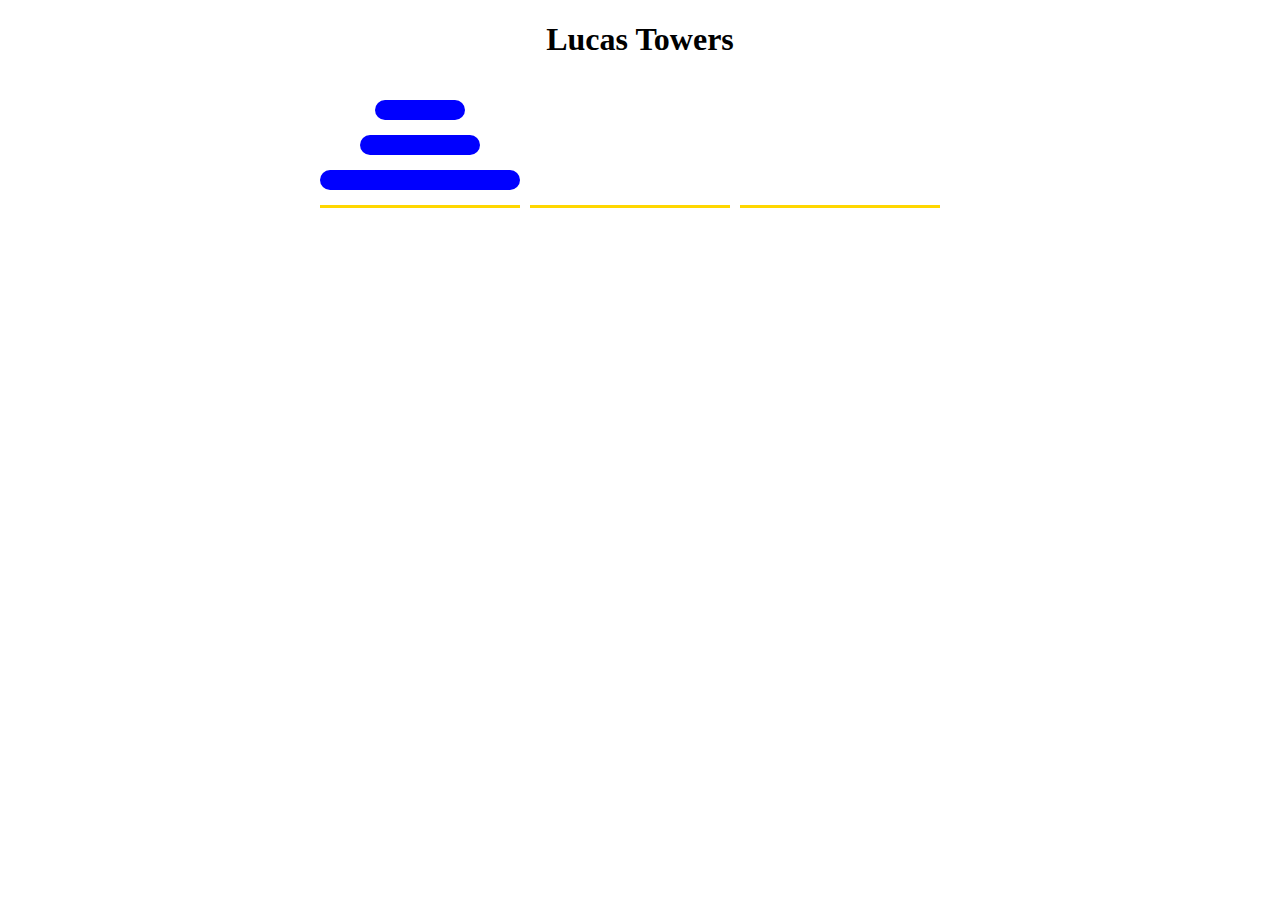
<file: hanoi_jquery/skeleton/index.html>
<!DOCTYPE html>
<html>
  <head>
    <meta charset="utf-8">
    <title></title>
    <link rel="stylesheet" href="css/hanoi-css.css">
  </head>
  <body>
    <h1>Lucas Towers</h1>
    <figure class="hanoi">

    </figure>

    <h1 id="winner"></h1>
    <script src="https://code.jquery.com/jquery-2.2.4.min.js" charset="utf-8"></script>
    <script type="text/javascript" src="./js/bundle.js">

    </script>
  </body>
</html>
</file>
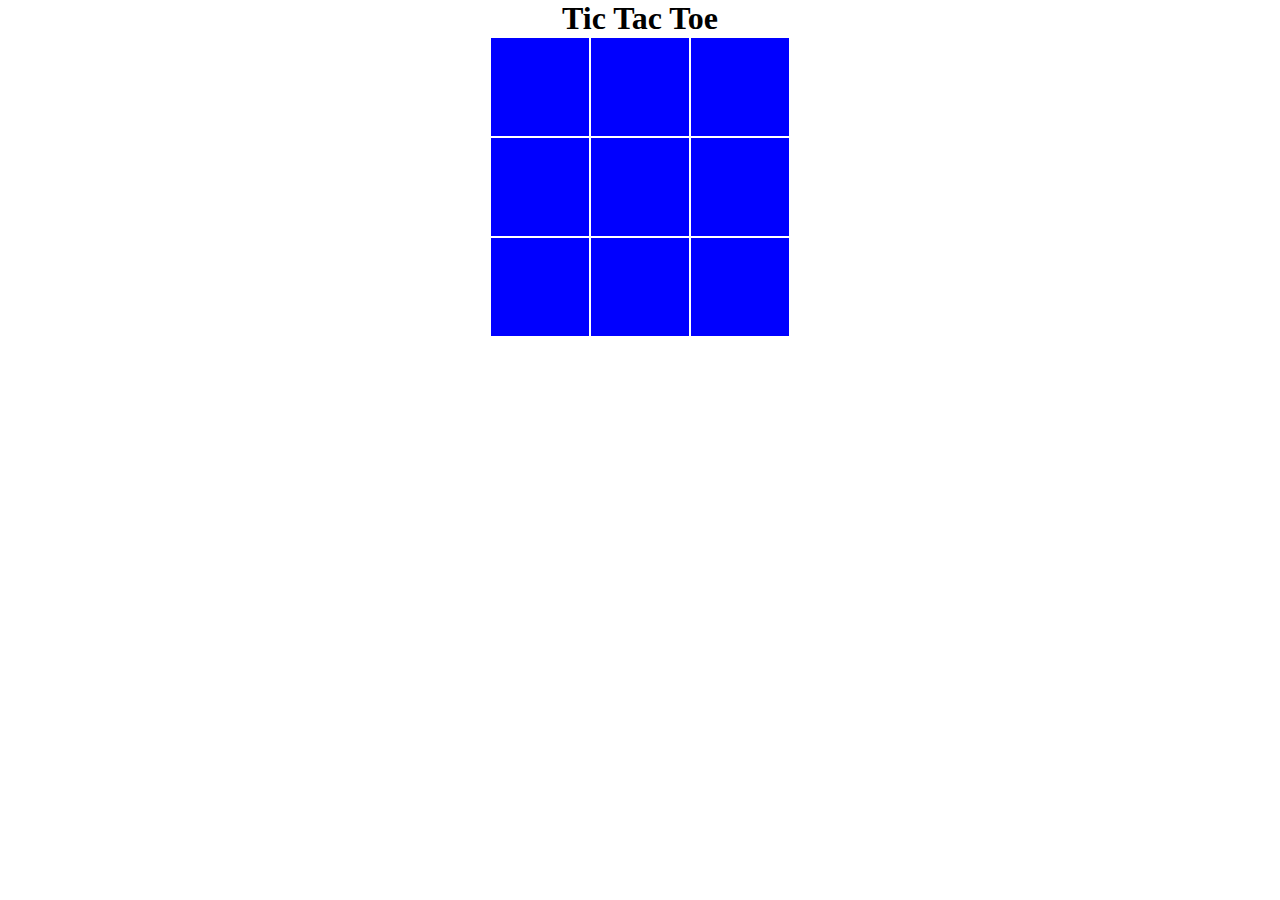
<file: TTT_jquery/skeleton/index.html>
<!DOCTYPE html>
<html>
  <head>
    <meta charset="utf-8">
    <title>Tic Tac Toe</title>
    <link rel="stylesheet" type="text/css" href="./css/ttt.css">
    <script src="https://ajax.googleapis.com/ajax/libs/jquery/2.2.4/jquery.min.js"></script>
    <script src="./js/bundle.js"></script>
  </head>

  <body>
    <h1>Tic Tac Toe</h1>

    <figure class="ttt" ></figure>
    <caption>
      <h2 id="messages"></h2>
    </caption>
  </body>
</html>
</file>
<file: hanoi_jquery/skeleton/css/hanoi-css.css>
html, body, figure, ul, li {
  background: transparent;
  margin: 0;
  padding: 0;
}

body {
  width: 100%;
}

h1 {
  clear: both;
  text-align: center;
}

figure {
  width: 650px;
  height: 120px;
  margin: 0 auto;
}

figure::after {
  content: "";
  clear: both;
  display: block;
}

ul {
  float: left;
  border-bottom: 3px solid gold;
  width: 200px;
  height: 120px;
  display: flex;
  flex-direction: column;
  list-style: none;
  margin: 5px;
}

ul:hover {
  background: lightgrey;
}

ul:active {
  background: darkgrey;
}

ul li {
  background: blue;
  border-radius: 25px;
  height: 20px;
  margin: 0 auto;
  display: block;
}

[class*="disc-"] {
  float: left;
  margin-top: 15px;
}

.disc-1 {
  width: 90px;
  margin-left: 55px;
}

.disc-2 {
  width: 120px;
  margin-left: 40px;
}

.disc-3 {
  width: 200px;
}
</file>
<file: TTT_jquery/skeleton/css/ttt.css>
html, body, h1, ul, figure {
  background: transparent;
  margin: 0;
  padding: 0;
}



body {
  width: 100%;
}

caption {
  display: block;
}

h1, h2 {
  text-align: center;

}

ul {
  background: grey;
  width: 300px;
  margin: 0 auto;
}

ul li {
  list-style: none;
  width: 100px;
  height: 100px;
  display: block;
  float: left;
  background: blue;
  border: 1px solid white;
  box-sizing: border-box;
  text-align: center;
}

ul li:hover {
  background: darkblue;
}

ul li:active {
  background: gold;
}

.ttt {
  background: darkgrey;
  width: 300px;
  margin: 0 auto;
  display: block;
  color: white;
  font-size: 72px;
}

.clearfix::after {
  content: "";
  clear: both;
  display: block;
}
</file>
